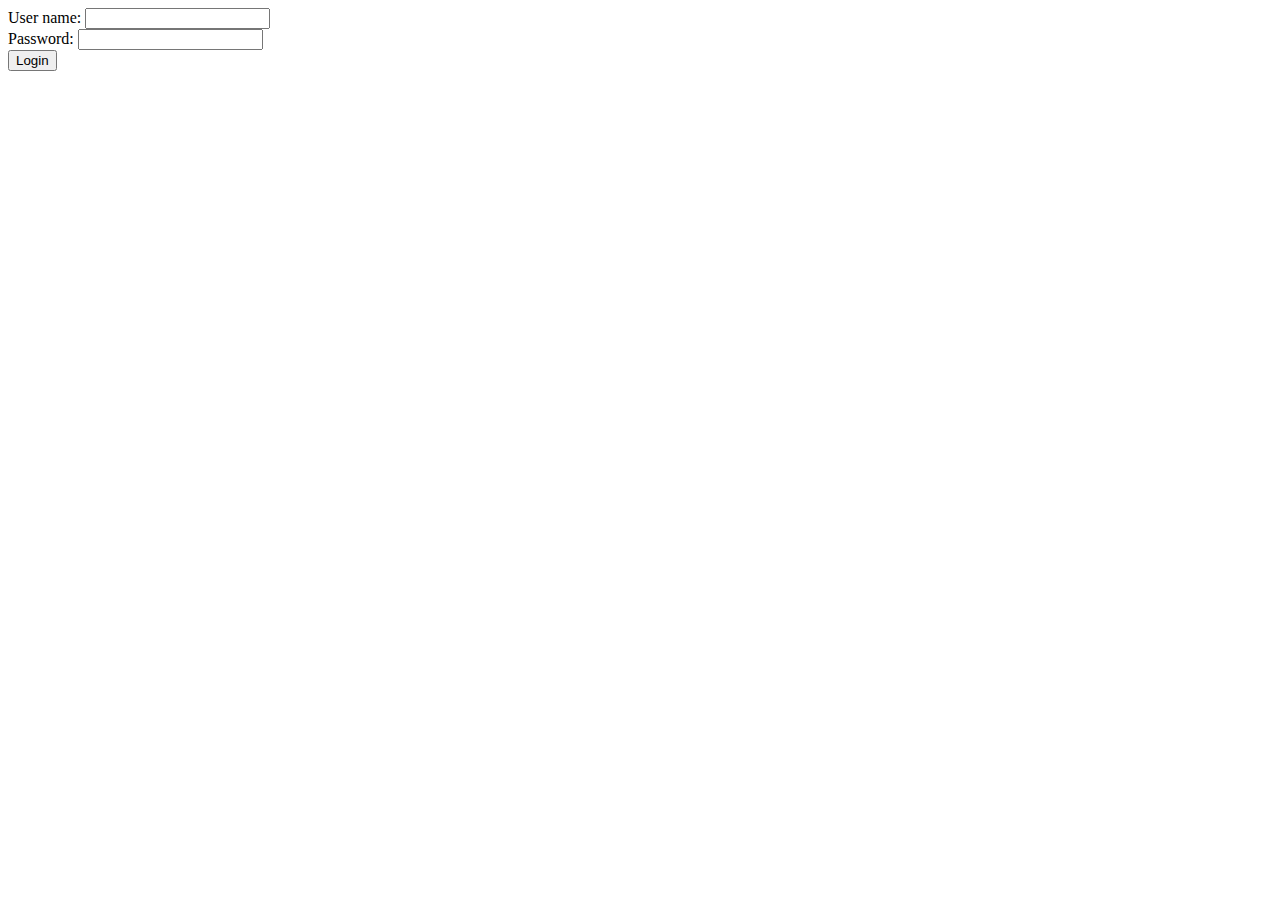
<file: easylogin/bin/main/templates/index.html>
<!DOCTYPE html>
<html xmlns:th="http://www.thymeLeaf.org">
<head>
<meta charset="UTF-8" />
<title>Insert title here</title>
</head>
<body>

<form name = "loginForm" action="/login">
	<div>
		<span>User name:</span>
		<input type = "text" name = "userName">
	</div>
	<div>
		<span>Password:</span>
		<input type = "password" name = "password" />
	</div>
	<button type = "submit">Login</button>
</form>

</body>
</html>
</file>
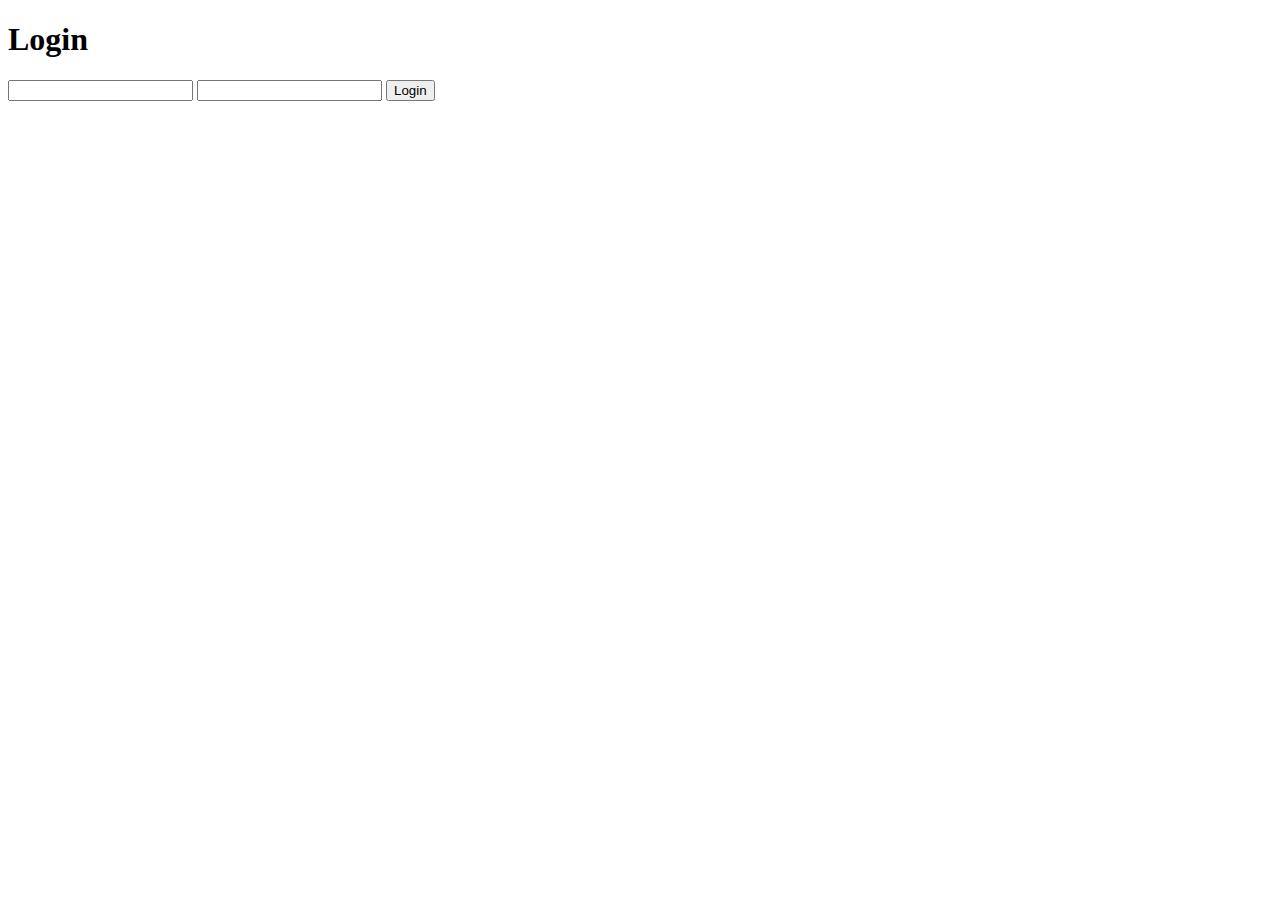
<file: study/bin/main/templates/index.html>
<!DOCTYPE html>
<html>
<head>
<meta charset="UTF-8" />
<title>Login</title>
</head>
<body>

<h1>Login</h1>
<form action = "./login">
	<input type = "text" name = "userName" />
	<input type = "password" name = "password" />
	<button type = "submit">Login</button>
</form>

</body>
</html>
</file>
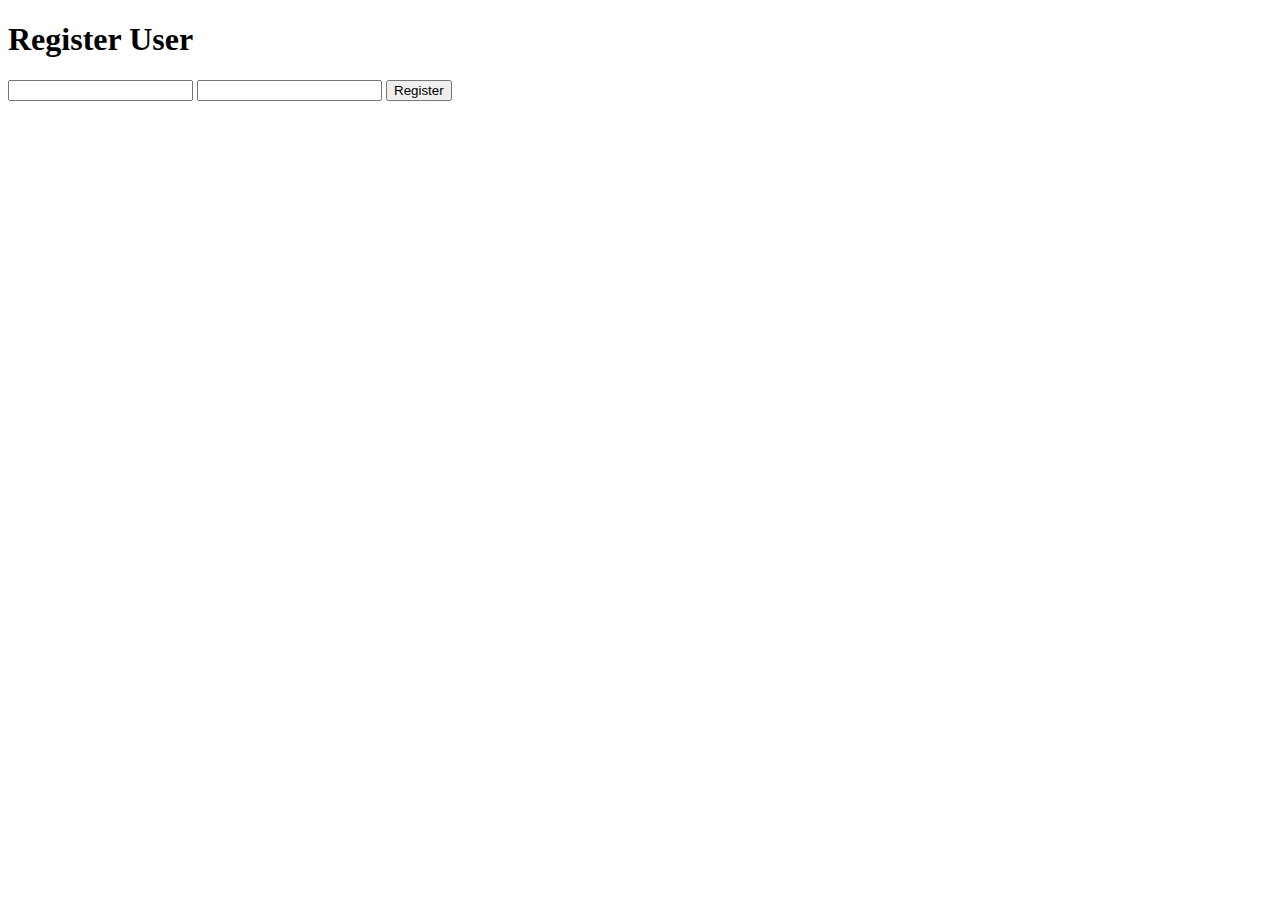
<file: study/bin/main/templates/userindex.html>
<!DOCTYPE html>
<html>
<head>
<meta charset="UTF-8">
<title>Register User</title>
</head>
<body>

<h1>Register User</h1>
<form action = "./register" method = "post">
	<input type = "text" name = "userName" />
	<input type = "password" name = "password" />
	<button type = "submit">Register</button>
</form>

</body>
</html>
</file>
